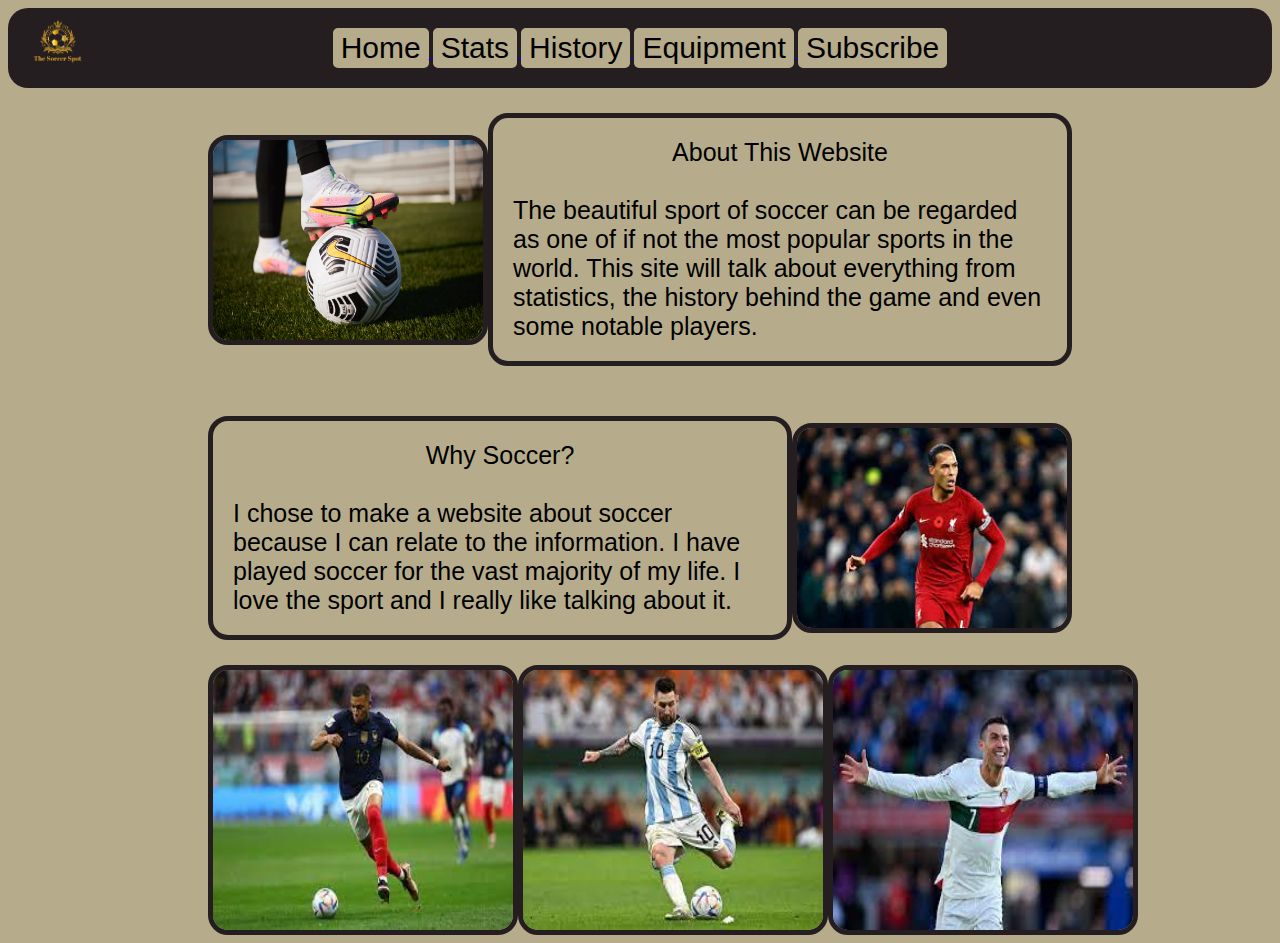
<file: index.html>
<!DOCTYPE html>
<html>
<head>
    <title>The Soccer Spot</title>
    <link rel="stylesheet" href="style.css">
</head>
<body>
    <div class="head">
        <div class="header">
            <div class="headerLogo">
                <img src="heading.png" alt="Logo" height="60" width="60">
            </div>
            <div class="buttons">
                <a href="index.html" class="button">
                    <button>Home</button>
                </a>
                <a href="index2.html" class="button">
                    <button>Stats</button>
                </a>
                <a href="index3.html" class="button">
                    <button>History</button>
                </a>
                <a href="index4.html" class="button">
                    <button>Equipment</button>
                </a>
                <a href="index5.html" class="button">
                    <button>Subscribe</button>
                </a>
            </div>
        </div>
    </div>
    <div class="homePageContainer">
        <div class="imageAndParagraph"> 
            <img src="Soccer ball.jpeg" alt="ball" height="200" width="270" class="images">
  
            <p class="paragraph">
                <span class="home">About This Website</span>
                <br>
                The beautiful sport of soccer can be regarded as one of if not the most popular sports in the world. This site will talk about everything from statistics, the history behind the game and even some notable players.
            </p>
        </div>
        <div class="imageAndParagraph reversedRow">
            <img src="van dijk 3.jpeg" alt="player" height="200" width="270" class="images">
            <p class="paragraph">
                <span class="home">Why Soccer?</span>
                <br>
                I chose to make a website about soccer because I can relate to the information. I have played soccer for the vast majority of my life. I love the sport and I really like talking about it.
            </p>
        </div>
        <div class="pictures">
            <img src="mbappe.jpeg" alt="mbappe" height="260" width="300" class="images">
            <img src="messi.jpeg" alt="messi" height="260" width="300" class="images">
            <img src="ronaldo.jpeg" alt="ronaldo" height="260" width="300" class="images">
        </div>
    </div>
</body>
</html>
</file>
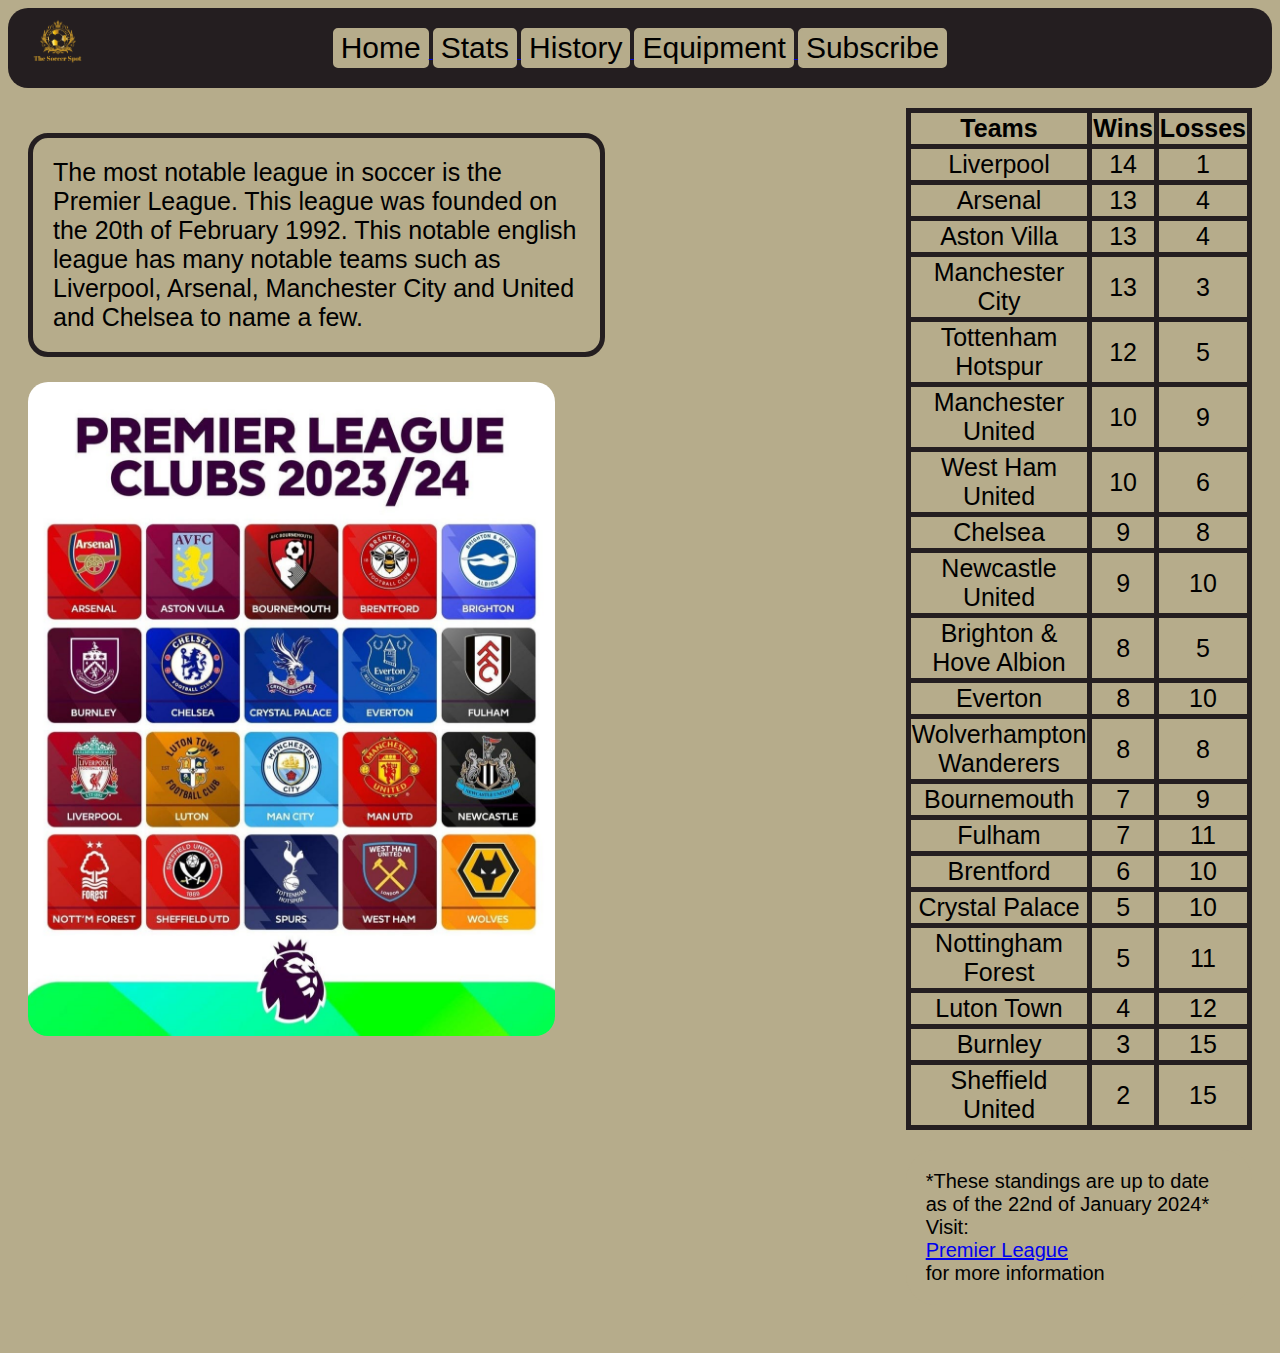
<file: index2.html>
<!DOCTYPE html>
<html>
    <head>
        <title>Statistics</title>
        <link rel="stylesheet" href="style.css">
    </head>
    <body>
        <div class="head">
            <div class="header">
                <div class="headerLogo">
                    <img src="heading.png" alt="Logo" height="60" width="60"/>
                </div>
                <div class="buttons">
                    <a href="index.html" class="button">
                        <button>Home</button>
                    </a>
                    <a href="index2.html" class="button">
                        <button>Stats</button>
                    </a>
                    <a href="index3.html" class="button">
                        <button>History</button>
                    </a>
                    <a href="index4.html" class="button">
                        <button>Equipment</button>
                    </a>
                    <a href="index5.html" class="button">
                        <button>Subscribe</button>
                    </a>
                </div>
            </div>
        </div>
    </div>
    <div class="columns">
        <div class="rows">
            <p class="paragraphstats">The most notable league in soccer is the Premier League. This league was founded on the 20th of February 1992. This notable english league has many notable teams such as Liverpool, Arsenal, Manchester City and United and Chelsea to name a few. </p>
            <img src="teams.jpeg" alt="teams" class="teamsimage" />            
        </div>
        <div class="rows">
            <table class="table">
                <tr>
                <th>Teams</th>
                <th>Wins</th> 
                <th>Losses</th>
                </tr>
                <tr>
                <td>Liverpool</td>
                <td>14</td> 
                <td>1</td>
                </tr>
                <tr>
                <td>Arsenal</td>
                <td>13</td>
                <td>4</td>
                </tr>
                <tr>
                    <td>Aston Villa</td>
                    <td>13</td>
                    <td>4</td>
                </tr>
                <tr>
                    <td>Manchester City</td>
                    <td>13</td>
                    <td>3</td>
                </tr>
                <tr>
                    <td>Tottenham Hotspur</td>
                    <td>12</td>
                    <td>5</td>
                </tr>
                <tr>
                    <td>Manchester United</td>
                    <td>10</td>
                    <td>9</td>
                </tr>
                <tr>
                    <td>West Ham United</td>
                    <td>10</td>
                    <td>6</td>
                </tr>
                <tr>
                    <td>Chelsea</td>
                    <td>9</td>
                    <td>8</td>
                </tr>
                <tr>
                    <td>Newcastle United</td>
                    <td>9</td>
                    <td>10</td>
                </tr>
                <tr>
                    <td>Brighton & Hove Albion</td>
                    <td>8</td>
                    <td>5</td>
                </tr>
                <tr>
                    <td>Everton</td>
                    <td>8</td>
                    <td>10</td>
                </tr>
                <tr>
                    <td>Wolverhampton Wanderers</td>
                    <td>8</td>
                    <td>8</td>
                </tr>
                <tr>
                    <td>Bournemouth</td>
                    <td>7</td>
                    <td>9</td>
                </tr>
                <tr>
                    <td>Fulham</td>
                    <td>7</td>
                    <td>11</td>
                </tr>
                <tr>
                    <td>Brentford</td>
                    <td>6</td>
                    <td>10</td>
                </tr>
                <tr>
                    <td>Crystal Palace</td>
                    <td>5</td>
                    <td>10</td>
                </tr>
                <tr>
                    <td>Nottingham Forest</td>
                    <td>5</td>
                    <td>11</td>
                </tr>
                <tr>
                    <td>Luton Town</td>
                    <td>4</td>
                    <td>12</td>
                </tr>
                <tr>
                    <td>Burnley</td>
                    <td>3</td>
                    <td>15</td>
                </tr>
                <tr>
                    <td>Sheffield United</td>
                    <td>2</td>
                    <td>15</td>
                </tr>
            </table>
            <p class="paragraphfineprint">*These standings are up to date as of the 22nd of January 2024*
                <br>
                Visit: <a href="https://www.premierleague.com/stats/top/clubs/wins?se=578" target="_blank">Premier League</a> for more information
            </p>
        </div>
    </body>
</html>
</file>
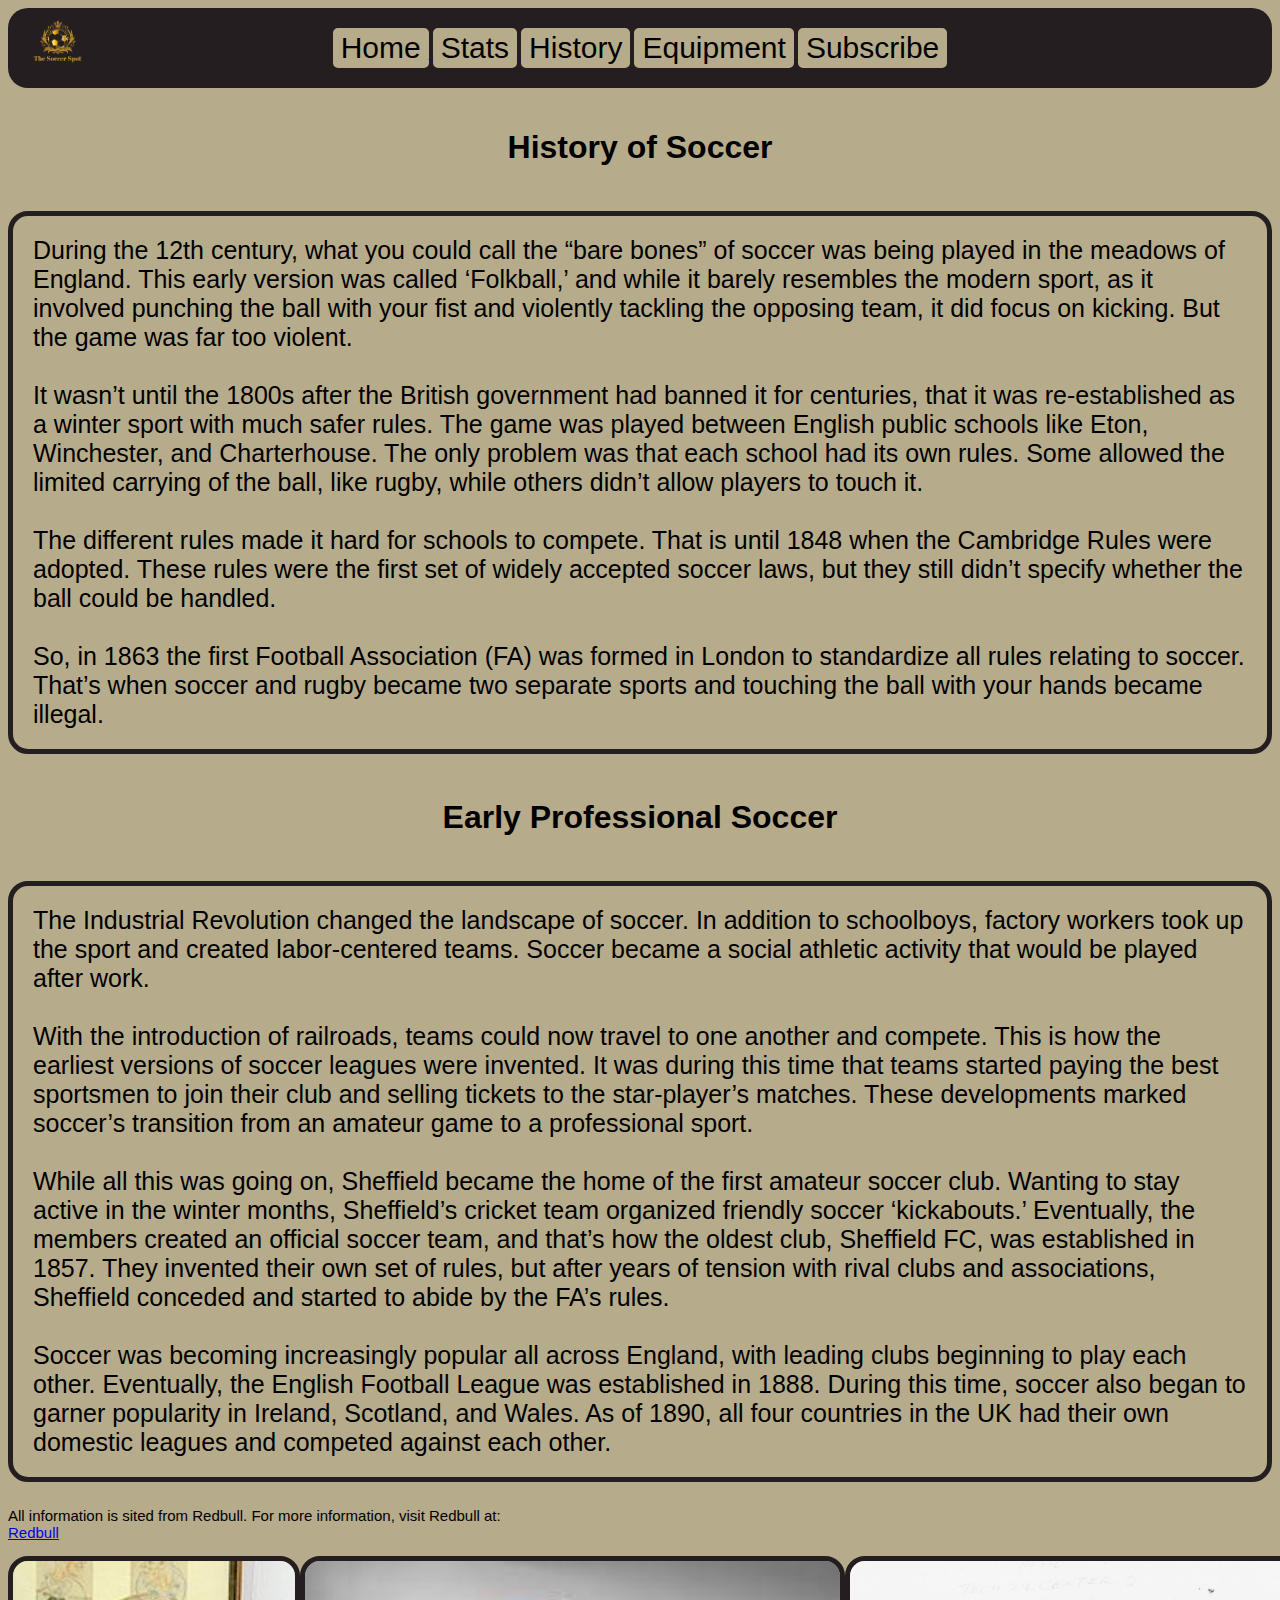
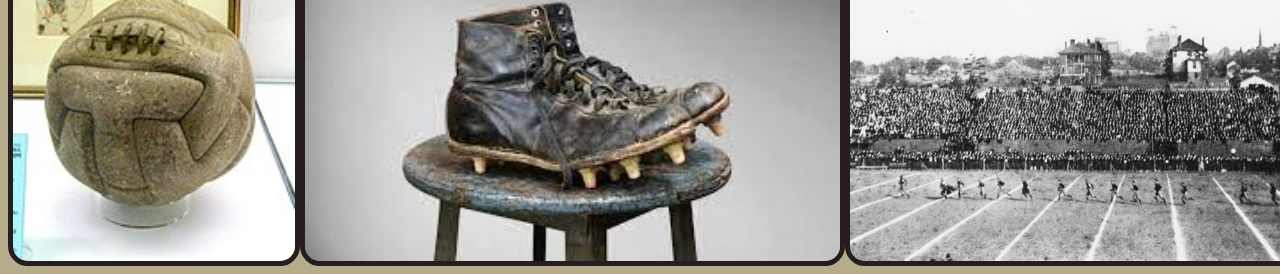
<file: index3.html>
<!DOCTYPE html>
<html>
    <head>
        <title>History</title>
        <link rel="stylesheet" href="style.css">
    </head>
    <body>
        <div class="head">
            <div class="header">
                <div class="headerLogo">
                    <img src="heading.png" alt="Logo" height="60" width="60">
                </div>
                <div class="buttons">
                    <a href="index.html" class="button">
                        <button>Home</button>
                    </a>
                    <a href="index2.html" class="button">
                        <button>Stats</button>
                    </a>
                    <a href="index3.html" class="button">
                        <button>History</button>
                    </a>
                    <a href="index4.html" class="button">
                        <button>Equipment</button>
                    </a>
                    <a href="index5.html" class="button">
                        <button>Subscribe</button>
                    </a>
                </div>
            </div>
            </div>
        </div>
        <h1 class="title">History of Soccer</h1>
        <p class="history1">During the 12th century, what you could call the “bare bones” of soccer was being played in the meadows of England. This early version was called ‘Folkball,’ and while it barely resembles the modern sport, as it involved punching the ball with your fist and violently tackling the opposing team, it did focus on kicking. But the game was far too violent.
            <br>
            <br>
            It wasn’t until the 1800s after the British government had banned it for centuries, that it was re-established as a winter sport with much safer rules. The game was played between English public schools like Eton, Winchester, and Charterhouse. The only problem was that each school had its own rules. Some allowed the limited carrying of the ball, like rugby, while others didn’t allow players to touch it.
            <br>
            <br>
            The different rules made it hard for schools to compete. That is until 1848 when the Cambridge Rules were adopted. These rules were the first set of widely accepted soccer laws, but they still didn’t specify whether the ball could be handled.
            <br>
            <br>
            So, in 1863 the first Football Association (FA) was formed in London to standardize all rules relating to soccer. That’s when soccer and rugby became two separate sports and touching the ball with your hands became illegal.</p>
        <h1 class="title">Early Professional Soccer</h1>
        <p class="history2">The Industrial Revolution changed the landscape of soccer. In addition to schoolboys, factory workers took up the sport and created labor-centered teams. Soccer became a social athletic activity that would be played after work.
            <br>
            <br>
            With the introduction of railroads, teams could now travel to one another and compete. This is how the earliest versions of soccer leagues were invented. It was during this time that teams started paying the best sportsmen to join their club and selling tickets to the star-player’s matches. These developments marked soccer’s transition from an amateur game to a professional sport.
            <br>
            <br>
            While all this was going on, Sheffield became the home of the first amateur soccer club. Wanting to stay active in the winter months, Sheffield’s cricket team organized friendly soccer ‘kickabouts.’ Eventually, the members created an official soccer team, and that’s how the oldest club, Sheffield FC, was established in 1857. They invented their own set of rules, but after years of tension with rival clubs and associations, Sheffield conceded and started to abide by the FA’s rules.
            <br>
            <br>
            Soccer was becoming increasingly popular all across England, with leading clubs beginning to play each other. Eventually, the English Football League was established in 1888. During this time, soccer also began to garner popularity in Ireland, Scotland, and Wales. As of 1890, all four countries in the UK had their own domestic leagues and competed against each other.
        </p>
        <p class="paragraphfineprinthistory">All information is sited from Redbull. For more information, visit Redbull at:
            <a href="https://www.redbull.com/us-en/history-of-soccer#:~:text=Professional%20soccer%20has%20been%20around,as%20the%203rd%20century%20BC.&text=The%20fact%20is%2C%20we%27ll,what%20continent%2C%20soccer%20was%20invented." target="_blank">Redbull</a>
        </p>
        <div class="historyImages">
            <img src="170px-1930_World_Cup_Final_Ball_Uruguay.jpeg" alt="ball" class="historyImage" height="300px">
            <img src="shoe.jpeg" alt="shoe" class="historyImage" height="300px">
            <img src="firstsoccergame.jpeg" alt="game" class="historyImage" height="300px">
        </div>
    </body>
</html>
</file>
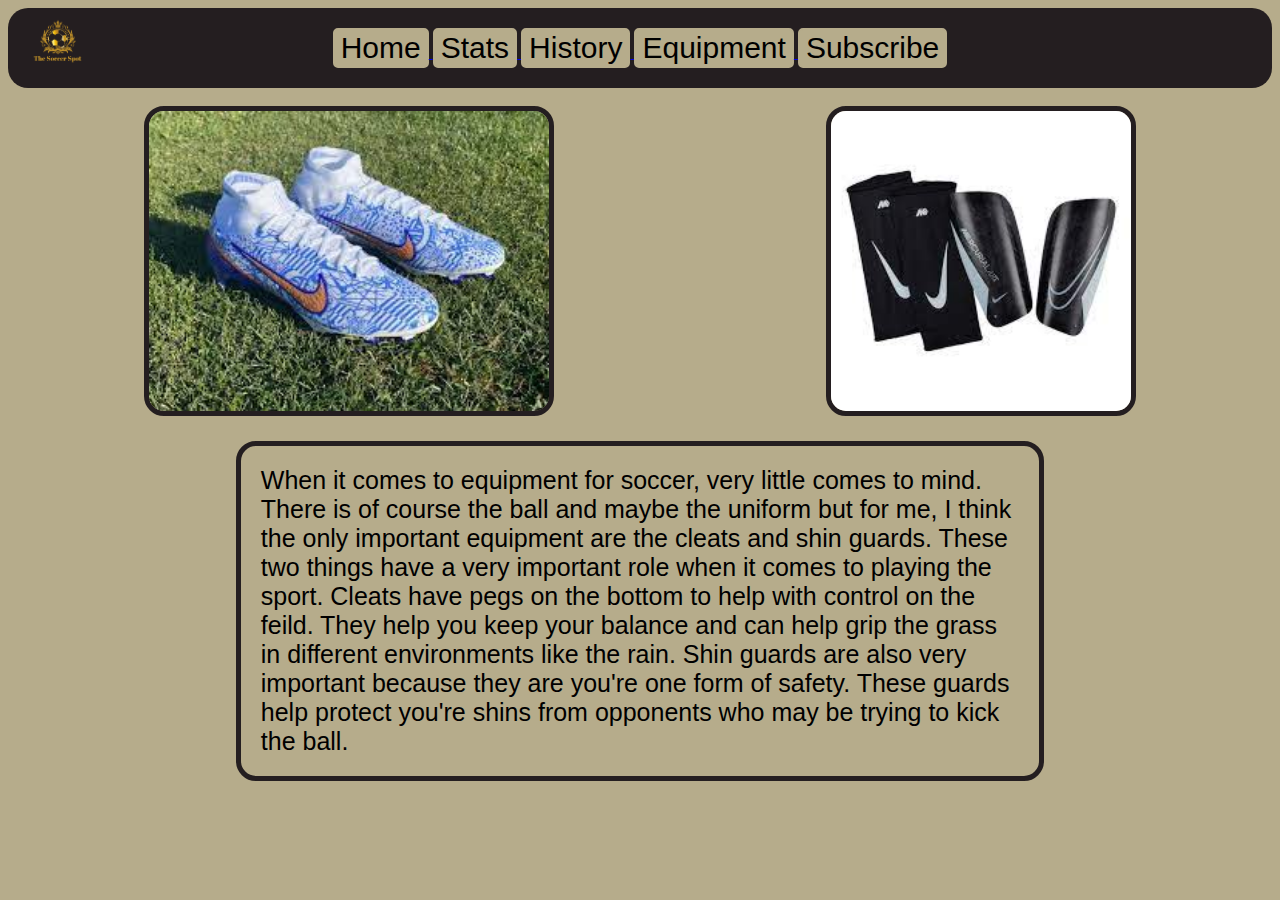
<file: index4.html>
<!DOCTYPE html>
<html>
    <head>
        <link rel="stylesheet" href="style.css">
    </head>
    <body>
        <div class="head">
            <div class="header">
                <div class="headerLogo">
                    <img src="heading.png" alt="Logo" height="60" width="60">
                </div>
                <div class="buttons">
                    <a href="index.html" class="button">
                        <button>Home</button>
                    </a>
                    <a href="index2.html" class="button">
                        <button>Stats</button>
                    </a>
                    <a href="index3.html" class="button">
                        <button>History</button>
                    </a>
                    <a href="index4.html" class="button">
                        <button>Equipment</button>
                    </a>
                    <a href="index5.html" class="button">
                        <button>Subscribe</button>
                    </a>
                </div>
            </div>
        </div>
        <br/>
        <div class="equipmentImages">
            <img src="cleats.jpeg" alt="cleats" height="300" class="equipmentImage">
            <img src="shinguards.jpeg" alt="shinguards" height="300" class="equipmentImage">
        </div>
        <div class="centered">
            <p class="paragraphEquipment">When it comes to equipment for soccer, very little comes to mind. There is of course the ball and maybe the uniform but for me, I think the only important equipment are the cleats and shin guards. These two things have a very important role when it comes to playing the sport. Cleats have pegs on the bottom to help with control on the feild. They help you keep your balance and can help grip the grass in different environments like the rain. Shin guards are also very important because they are you're one form of safety. These guards help protect you're shins from opponents who may be trying to kick the ball.</p>
        </div>
    </body>
</html>
</file>
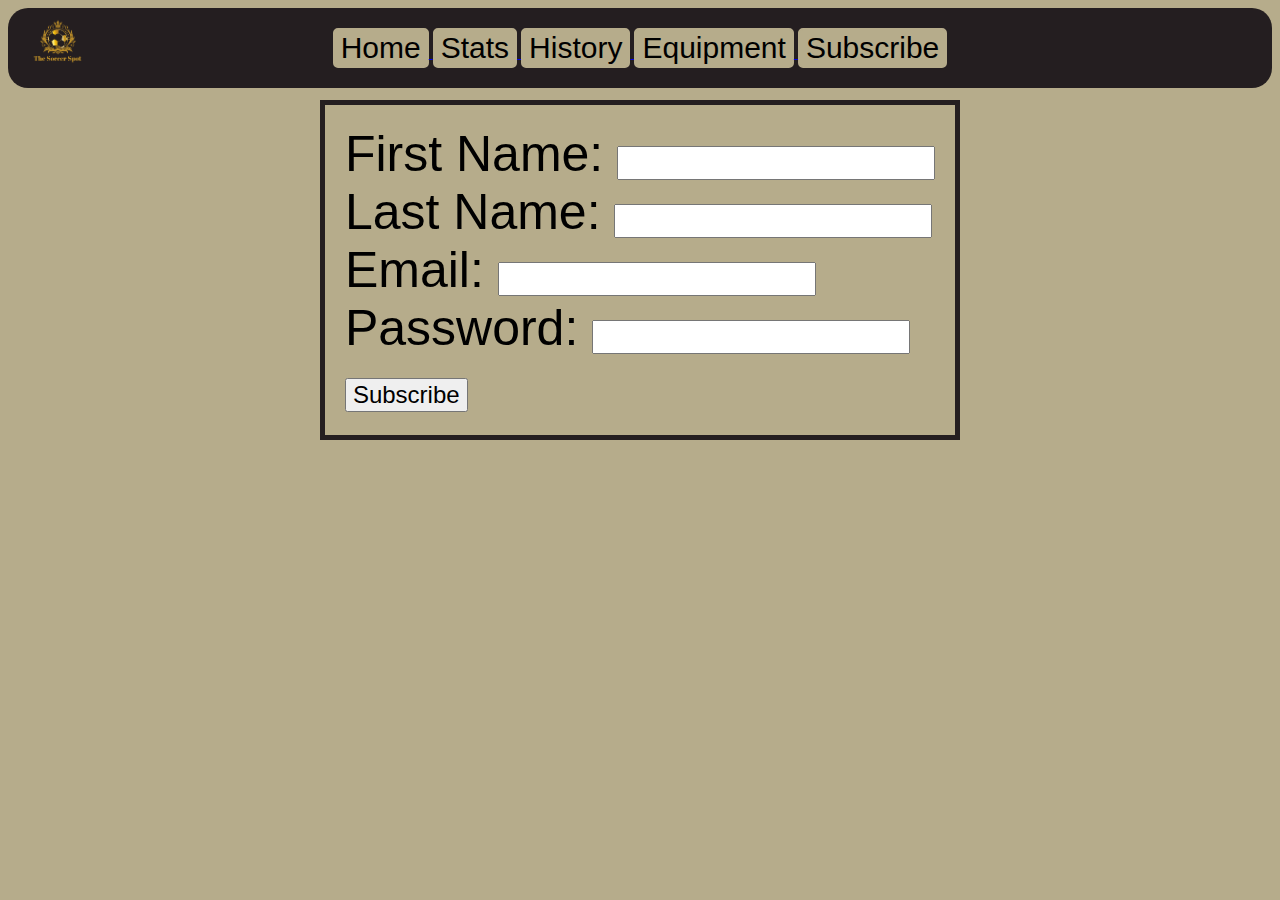
<file: index5.html>
<!DOCTYPE html>
<html>
    <head>
        <link rel="stylesheet" href="style.css">
    </head>
    <body>
        <div class="head">
            <div class="header">
                <div class="headerLogo">
                    <img src="heading.png" alt="Logo" height="60" width="60">
                </div>
        <div class="buttons">
            <a href="index.html" class="button">
                <button>Home</button>
            </a>
            <a href="index2.html" class="button">
                <button>Stats</button>
            </a>
            <a href="index3.html" class="button">
                <button>History</button>
            </a>
            <a href="index4.html" class="button">
                <button>Equipment</button>
            </a>
            <a href="index5.html" class="button">
                <button>Subscribe</button>
            </a>
        </div>
    </div>
    <div class="centered">
        <form>
            <label for="firstname">First Name: </label>
            <input type="text" name="firstname" required>
            <br>
            <label for="lastname">Last Name: </label>
            <input type="text" name="lastname" required>
            <br>
            <label for="email">Email: </label>
            <input type="email" name="email" required>
            <br>
            <label for="password">Password: </label>
            <input type="password" name="password" required>
            <br>
            <input type="submit" value="Subscribe">
        </form>
    </div>
    </body>
</html>
</file>
<file: style.css>
.head {
    background-color: #241E20;
    padding: 20px;
    border-radius: 20px;
}

.header {
    display: flex;
    flex-direction: column;
    justify-content: center;
}

.headerLogo {
    display: flex;
    flex-direction: row;
    justify-content: left;
    position: absolute;
    top: 15px;
}

body {
    background-color: #B6AC8B;
    text-align: center;
}

button {
    background-color: #B6AC8B;
    border-radius: 5px;
    font-size: 30px;
    border: 2px solid #B6AC8B;

}

.paragraph{
    display: flex;
    flex-direction: column;
    color: black;
    background-color: #B6AC8B;
    border-radius: 20px;
    font-family: Arial, Helvetica, sans-serif;
    font-size: 25px;
    text-align: left; 
    padding: 20px;
    left: 55%;
    max-width: 600px;
    border: 5px solid #241E20;
}

.home {
    text-align: center;
}

.homePageContainer {
    display: flex;
    flex-direction: column;
    padding-left: 100px;
    padding-right: 100px;
}

.imageAndParagraph {
    display: flex;
    flex-direction: row;
    align-items: center;
    justify-content: space-between;
    padding-left: 100px;
    padding-right: 100px;
}

.reversedRow {
    flex-direction: row-reverse;
}

.images {
    border-radius: 20px;
    border: 5px solid #241E20;
}

.pictures {
    display: flex;
    flex-direction: row;
    justify-content: space-between;
    padding-left: 100px;
    padding-right: 100px;
}

table,th,tr,td {
    border: solid 5px #241E20;
}

table {
    margin-right: auto;
    border-collapse: collapse;
    border-width: 2px;
    font-family: Arial, Helvetica, sans-serif;
    font-size: 25px;
}

.paragraphstats, .paragraphEquipment {
    display: flex;
    flex-direction: column;
    color: black;
    background-color: #B6AC8B;
    border-radius: 20px;
    font-family: Arial, Helvetica, sans-serif;
    font-size: 25px;
    text-align: left; 
    max-width: 60%;
    border: 5px solid #241E20;
    padding: 20px;
}

.paragraphfineprint {
    display: flex;
    flex-direction: column;
    color: black;
    background-color: #B6AC8B;
    border-radius: 30px;
    font-family: Arial, Helvetica, sans-serif;
    font-size: 20px;
    text-align: left; 
    padding: 20px;
    max-width: 440px;
}

.premierleague {
    position: absolute;
    top: 22%;
    right: 42%;
    border-radius: 20px;
    border: solid 2px #241E20;
}

.title {
    font-family: Arial, Helvetica, sans-serif;
    padding: 20px;
}

.history1 {
    color: black;
    background-color: #B6AC8B;
    border-radius: 20px;
    font-family: Arial, Helvetica, sans-serif;
    font-size: 25px;
    text-align: left; 
    padding: 20px;
    max-width: 10000px;
    border: 5px solid #241E20;
}

.title2 {
    font-family: Arial, Helvetica, sans-serif;
    padding: 20px;
}

.history2 {
    color: black;
    background-color: #B6AC8B;
    border-radius: 20px;
    font-family: Arial, Helvetica, sans-serif;
    font-size: 25px;
    text-align: left; 
    padding: 20px;
    max-width: 10000px;
    border: 5px solid #241E20;
}

.historyImages, .equipmentImages {
    display: flex;
    flex-direction: rows;
    justify-content: space-around;
}

.historyImage, .equipmentImage {
    border-radius: 20px;
    border: 5px solid #241E20;
}


.paragraphfineprinthistory {
    display: flex;
    flex-direction: column;
    color: black;
    background-color: #B6AC8B;
    font-family: Arial, Helvetica, sans-serif;
    font-size: 15px;
    text-align: left; 
}

.cleatimage {
    border-radius: 20px;
    border: 5px solid #241E20;
}

.teamsimage {
    border-radius: 20px;
    width: 60%;
}

form {
    position: absolute;
    top: 100px;
    font-size: 50px;
    font-family: Arial, Helvetica, sans-serif;
    text-align: left;
    border: 5px solid #241E20;
    padding: 20px;
}

input[type="text"], input[type="password"], input[type="email"], input[type="submit"]{
    font-size: 24px;
}

.centered {
    display: flex;
    flex-direction: row;
    justify-content: center;
}

.columns {
    display: flex;
    flex-direction: row;
    padding: 20px;
}

.rows {
    display: flex;
    flex-direction: column;
}
</file>
